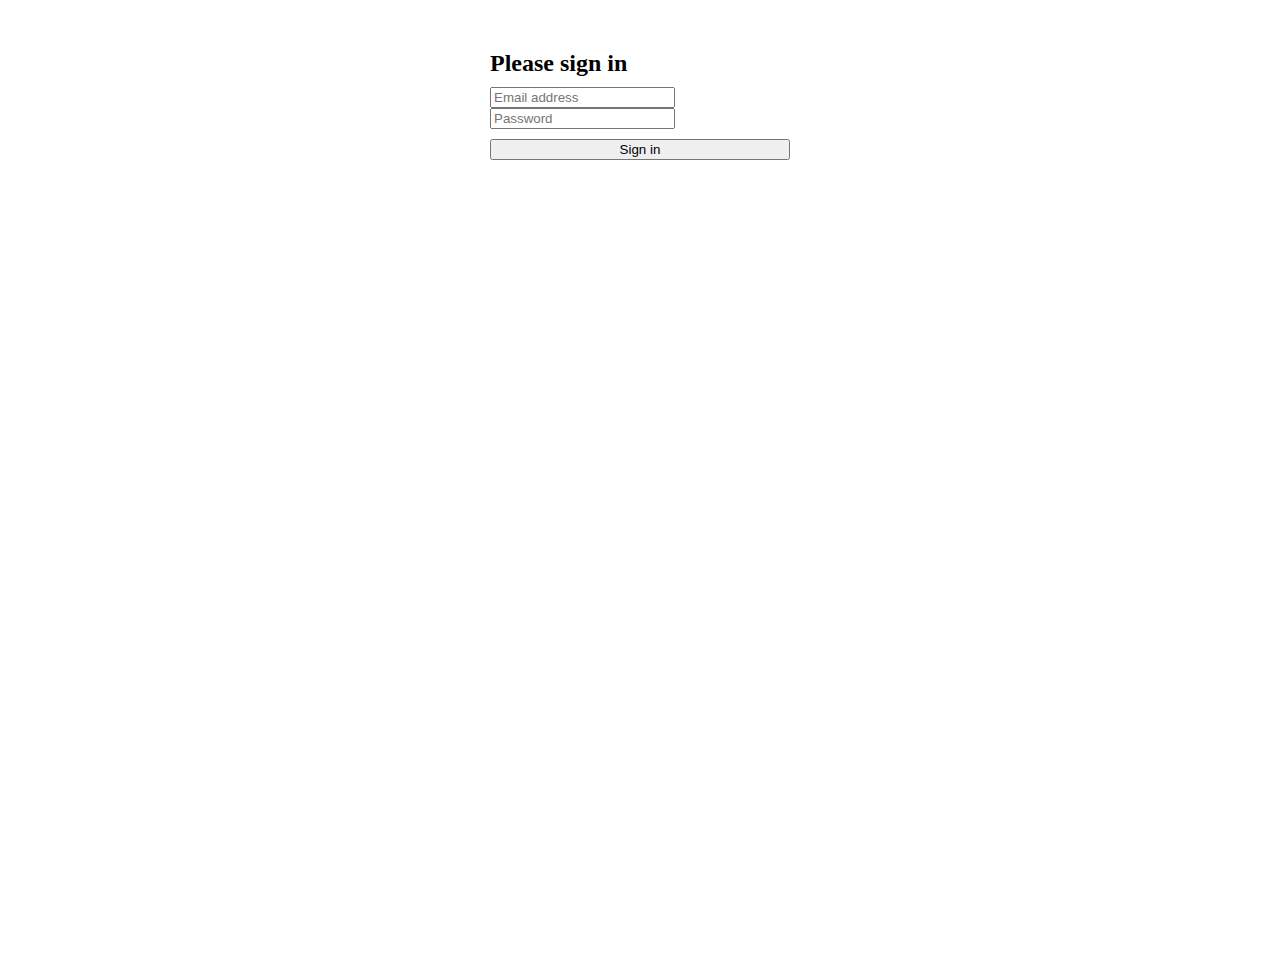
<file: src/main/resources/templates/login.html>
<!DOCTYPE html>
<html lang="en" xmlns="http://www.w3.org/1999/xhtml" xmlns:th="http://www.thymeleaf.org">
<head>
    <meta charset="UTF-8">
    <title>Login</title>
    <script th:src="@{/frameworks/jquery/jquery.min.js}" type="text/javascript"></script>
    <script th:src="@{/frameworks/bootstrap/js/bootstrap.bundle.min.js}" type="text/javascript"></script>
    <link th:href="@{/frameworks/bootstrap/css/bootstrap.min.css}" type="text/css" rel="stylesheet">
    <!--в chrome есть некоторые проблемы с отображением favicon
    https://stackoverflow.com/questions/16375592/favicon-not-showing-up-in-google-chrome -->
    <link rel="shortcut icon" type="image/x-icon" th:href="@{/img/spring-logo.ico}"/>
    <style>
        body {height: 100vh;}
        button {width: 100%;}
        .logo {
            font-size: 24px;
            font-weight: bold;
        }
        .form-block {
            width: 300px;
            margin: 50px auto 0 auto;
        }
    </style>
</head>
<body class="bg-light">
<div class="form-block">
  <form method="post" action="/login">
      <div class="logo">
          <span>Please sign in</span>
      </div>
      <div style="margin-top: 10px"><input type="email" class="form-control" name="j_email" placeholder="Email address"></div>
      <div style="margin-bottom: 10px"><input type="password" class="form-control" name="j_password" placeholder="Password" autocomplete="new-password"></div>
      <button type="submit" class="btn btn-primary">Sign in</button>
  </form>
</div>
</body>
</html>
</file>
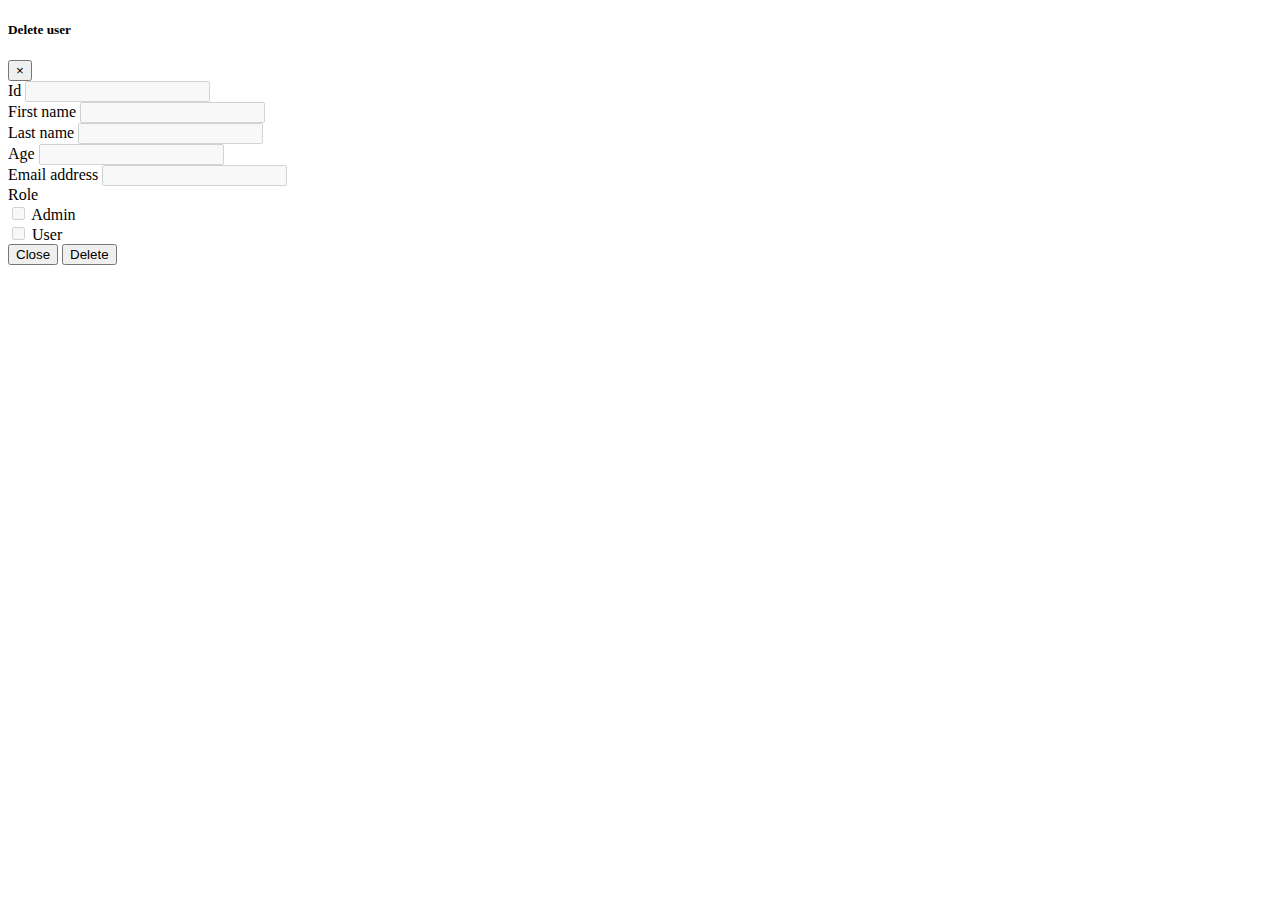
<file: src/main/resources/templates/fragments/modal_delete.html>
<!DOCTYPE html>
<html lang="en">
<head>
  <meta charset="UTF-8">
  <title></title>
</head>
<body>
    <div class="modal fade" id="deleteUserModal" th:fragment="modal_delete">
        <div class="modal-dialog" role="document">
            <div class="modal-content">
                <div class="modal-header bg-light lilhead">
                    <h5 class="modal-title">Delete user</h5>
                    <button type="button" class="close" id="close_deleteUserModal" data-dismiss="modal" aria-label="Close">
                        <span aria-hidden="true">&times;</span>
                    </button>
                </div>
                <div class="modal-body">
                    <form class="col-10" id="delete_form" style="margin: auto">
                        <div class="form-group">
                            <label for="delete_id">Id</label>
                            <input type="text" class="form-control" id="delete_id" disabled>
                        </div>
                        <div class="form-group">
                            <label for="delete_firstName">First name</label>
                            <input type="text" class="form-control" id="delete_firstName" disabled>
                        </div>
                        <div class="form-group">
                            <label for="delete_lastName">Last name</label>
                            <input type="text" class="form-control" id="delete_lastName" disabled>
                        </div>
                        <div class="form-group">
                            <label for="delete_age">Age</label>
                            <input type="number" class="form-control" id="delete_age" disabled>
                        </div>
                        <div class="form-group">
                            <label for="delete_email">Email address</label>
                            <input type="email" class="form-control" id="delete_email" disabled>
                        </div>
                        <div>
                            <label style="margin: 0 0 0.5rem 0">Role</label>
                        </div>
                        <div class="form-check form-check-inline">
                            <input class="form-check-input" type="checkbox" id="delete_role_admin" value="ADMIN" disabled>
                            <label class="form-check-label" for="delete_role_admin">Admin</label>
                        </div>
                        <div class="form-check form-check-inline">
                            <input class="form-check-input" type="checkbox" id="delete_role_user" value=" USER" disabled>
                            <label class="form-check-label" for="delete_role_user">User</label>
                        </div>
                    </form>
                </div>
                <div class="modal-footer bg-light lilfoot">
                    <button type="button" class="btn btn-secondary" data-dismiss="modal">Close</button>
                    <button type="button" class="btn btn-danger" id="submit_delete_btn">Delete</button>
                </div>
            </div>
        </div>
    </div>
</body>
</html>
</file>
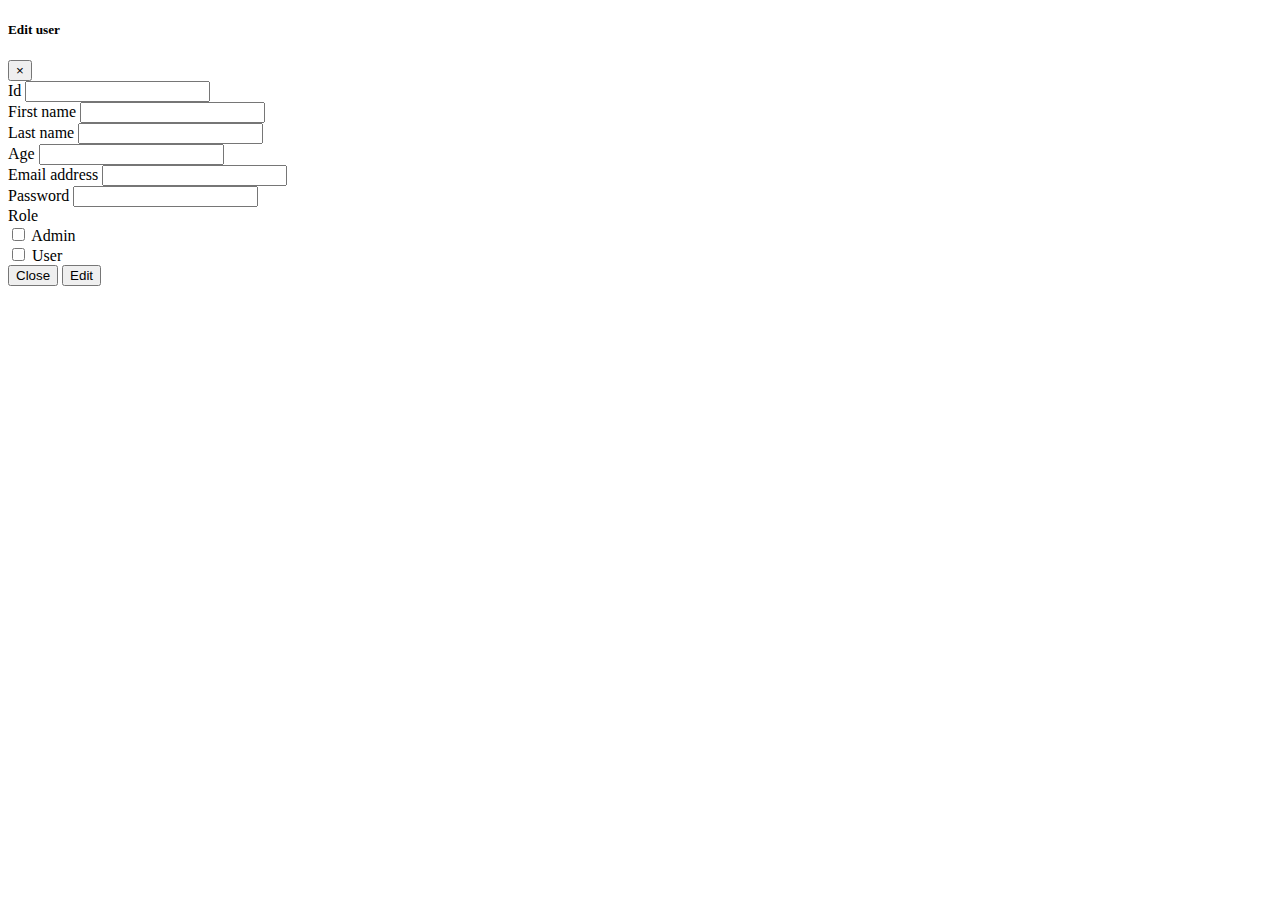
<file: src/main/resources/templates/fragments/modal_update.html>
<!DOCTYPE html>
<html lang="en">
<head>
    <meta charset="UTF-8">
    <title></title>
</head>
<body>
    <div class="modal fade" id="editUserModal" th:fragment="modal_update">
        <div class="modal-dialog" role="document">
            <div class="modal-content">
                <div class="modal-header bg-light lilhead">
                    <h5 class="modal-title">Edit user</h5>
                    <button type="button" class="close" id="close_editUserModal" data-dismiss="modal" aria-label="Close">
                        <span aria-hidden="true">&times;</span>
                    </button>
                </div>
                <div class="modal-body">
                    <form class="col-10" id="edit_form" style="margin: auto">
                        <div class="form-group">
                            <label for="edit_id">Id</label>
                            <input type="text" class="form-control" id="edit_id" name="id">
                        </div>
                        <div class="form-group">
                            <label for="edit_firstName">First name</label>
                            <input type="text" class="form-control" id="edit_firstName" name="firstName">
                        </div>
                        <div class="form-group">
                            <label for="edit_lastName">Last name</label>
                            <input type="text" class="form-control" id="edit_lastName" name="lastName">
                        </div>
                        <div class="form-group">
                            <label for="edit_age">Age</label>
                            <input type="number" class="form-control" id="edit_age" name="age">
                        </div>
                        <div class="form-group">
                            <label for="edit_email">Email address</label>
                            <input type="email" class="form-control" id="edit_email" name="email">
                        </div>
                        <div class="form-group">
                            <label for="edit_password">Password</label>
                            <input type="password" class="form-control" id="edit_password" autocomplete="new-password" name="password">
                        </div>
                        <div>
                            <label style="margin: 0 0 0.5rem 0">Role</label>
                        </div>
                        <div class="form-check form-check-inline">
                            <input class="form-check-input" type="checkbox" id="edit_role_admin" value="ADMIN" name="roles[]">
                            <label class="form-check-label" for="edit_role_admin">Admin</label>
                        </div>
                        <div class="form-check form-check-inline">
                            <input class="form-check-input" type="checkbox" id="edit_role_user" value="USER" name="roles[]">
                            <label class="form-check-label" for="edit_role_user">User</label>
                        </div>
                    </form>
                </div>
                <div class="modal-footer bg-light lilfoot">
                    <button type="button" class="btn btn-secondary" data-dismiss="modal">Close</button>
                    <button type="button" class="btn btn-primary" id="submit_update_btn">Edit</button>
                </div>
            </div>
        </div>
    </div>
</body>
</html>
</file>
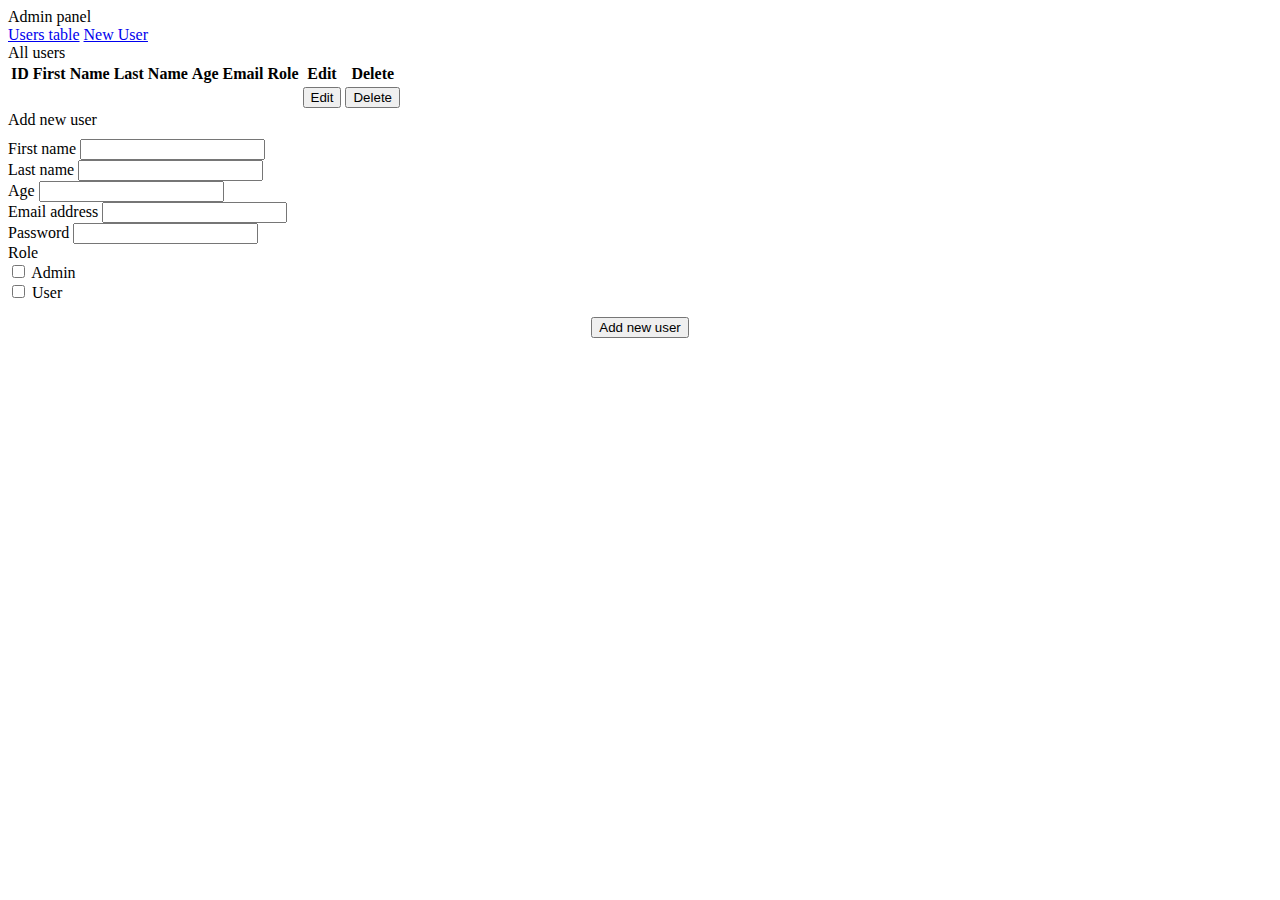
<file: src/main/resources/templates/fragments/tab_admin.html>
<!DOCTYPE html>
<html lang="en"
      xmlns:th="http://www.thymeleaf.org"
      xmlns:xtra="http://www.thymeleaf.org">
<head>
    <meta charset="UTF-8">
    <title></title>
</head>
<body>
    <div th:class="${active} ? 'tab-pane fade show active' : 'tab-pane fade'" role="tabpanel" th:fragment="tab_admin(active)">
        <div class="main-cont">
            <!--Admin:: label-->
            <div class="panel-label"><span>Admin panel</span></div>
            <div class="nav nav-tabs" role="tablist">
                <a class="nav-item nav-link active" id="nav-users_table-tab" data-toggle="tab" href="#nav-users_table" role="tab" aria-controls="nav-users_table" aria-selected="true">Users table</a>
                <a class="nav-item nav-link" id="nav-new_user-tab" data-toggle="tab" href="#nav-new_user" role="tab" aria-controls="nav-new_user" aria-selected="false">New User</a>
            </div>
            <div class="tab-content tab-content-admin">
                <!--Admin:: Users table-->
                <div class="tab-pane fade show active" id="nav-users_table" role="tabpanel" aria-labelledby="nav-users_table-tab">
                    <!--Admin:: Users table:: label-->
                    <div class="panel-label-inner bg-light"><span>All users</span></div>
                    <!--Admin:: Users table:: table-->
                    <div class="table-container">
                        <table class="table table-lg table-borderless table-striped" id="main_table"
                               data-toggle="table"
                               data-pagination="true"
                               data-page-size="10"
                               data-page-list="[10, 15, 20, 30, 50, All]"
                               data-unique-id="id"
                               data-show-button-text="true"
                               data-sortable="true">
                            <thead>
                            <tr>
                                <th data-sortable="true" data-field="id">ID</th>
                                <th data-field="firstName">First Name</th>
                                <th data-field="lastName">Last Name</th>
                                <th data-field="age">Age</th>
                                <th data-field="email">Email</th>
                                <th data-field="role">Role</th>
                                <th data-field="edit">Edit</th>
                                <th data-field="delete">Delete</th>
                            </tr>
                            </thead>
                            <tbody>
                            <th:block th:each="user : ${users}">
                                <tr>
                                    <td th:text="${user.id}"></td>
                                    <td th:text="${user.firstName}"></td>
                                    <td th:text="${user.lastName}"></td>
                                    <td th:text="${user.age}"></td>
                                    <td th:text="${user.email}"></td>
                                    <td xtra:strip-whitespace="deep">
                                        <th:block th:each="role : ${user.roles}" >
                                            <span class="role-span" th:text="${role}"></span>
                                        </th:block>
                                    </td>
                                    <td><button class="btn btn-info edit-btn">Edit</button></td>
                                    <td><button class="btn btn-danger delete-btn">Delete</button></td>
                                </tr>
                            </th:block>
                            </tbody>
                        </table>
                    </div>
                </div>
                <!--Admin:: New User-->
                <div class="tab-pane fade" id="nav-new_user" role="tabpanel" aria-labelledby="nav-new_user-tab">
                    <!--Admin:: New User:: label-->
                    <div class="panel-label-inner bg-light"><span>Add new user</span></div>
                    <form class="col-4" id="add_form" style="margin: 10px auto">
                        <div class="form-group">
                            <label for="add_firstName">First name</label>
                            <input type="text" class="form-control" id="add_firstName" name="firstName">
                        </div>
                        <div class="form-group">
                            <label for="add_lastName">Last name</label>
                            <input type="text" class="form-control" id="add_lastName" name="lastName">
                        </div>
                        <div class="form-group">
                            <label for="add_age">Age</label>
                            <input type="number" class="form-control" id="add_age" name="age">
                        </div>
                        <div class="form-group">
                            <label for="add_email">Email address</label>
                            <input type="email" class="form-control" id="add_email" name="email">
                        </div>
                        <div class="form-group">
                            <label for="add_password">Password</label>
                            <input type="password" class="form-control" id="add_password" name="password" autocomplete="new-password">
                        </div>
                        <div>
                            <label style="margin: 0 0 0.5rem 0">Role</label>
                        </div>
                        <div class="form-check form-check-inline">
                            <input class="form-check-input" type="checkbox" id="add_role_admin" value="ADMIN" name="roles[]">
                            <label class="form-check-label" for="add_role_admin">Admin</label>
                        </div>
                        <div class="form-check form-check-inline">
                            <input class="form-check-input" type="checkbox" id="add_role_user" value="USER" name="roles[]">
                            <label class="form-check-label" for="add_role_user">User</label>
                        </div>
                        <button type="button" class="btn btn-success" style="display: block; margin: 15px auto" id="submit_add_btn">Add new user</button>
                    </form>
                </div>
            </div>
        </div>
    </div>
</body>
</html>
</file>
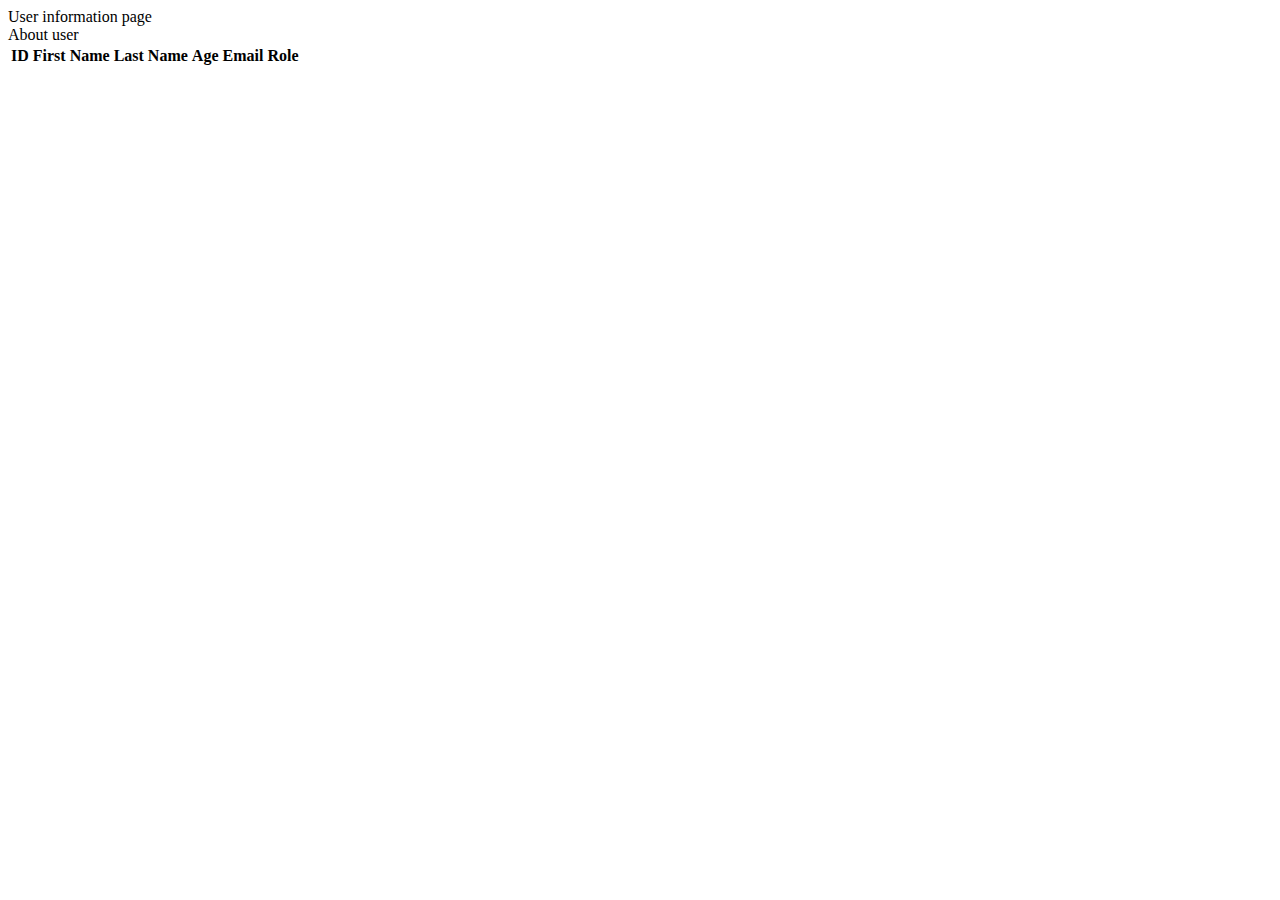
<file: src/main/resources/templates/fragments/tab_user.html>
<!DOCTYPE html>
<html lang="en"
      xmlns:th="http://www.thymeleaf.org"
      xmlns:xtra="http://www.thymeleaf.org">
<head>
  <meta charset="UTF-8">
  <title></title>
</head>
<body>
    <div th:class="${active} ? 'tab-pane fade show active' : 'tab-pane fade'" role="tabpanel" th:fragment="tab_user(active)">
        <div class="main-cont">
            <!--User:: label-->
            <div class="panel-label"><span>User information page</span></div>
            <div class="tab-content tab-content-user">
                <!--User:: Users table:: label-->
                <div class="panel-label-inner bg-light"><span>About user</span></div>
                <!--User:: Users table:: table-->
                <div class="table-container">
                    <table class="table table-lg table-borderless table-striped" id="user_information_table"
                           data-toggle="table"
                           data-unique-id="id"
                           data-show-button-text="true"
                           data-sortable="false">
                        <thead>
                        <tr>
                            <th data-field="id">ID</th>
                            <th data-field="firstName">First Name</th>
                            <th data-field="lastName">Last Name</th>
                            <th data-field="age">Age</th>
                            <th data-field="email">Email</th>
                            <th data-field="role">Role</th>
                        </tr>
                        </thead>
                        <tbody>
                        <tr>
                            <td th:text="${current.id}"></td>
                            <td th:text="${current.firstName}"></td>
                            <td th:text="${current.lastName}"></td>
                            <td th:text="${current.age}"></td>
                            <td th:text="${current.email}"></td>
                            <td xtra:strip-whitespace="deep">
                                <th:block th:each="role : ${current.roles}">
                                    <span class="role-span" th:text="${role}"></span>
                                </th:block>
                            </td>
                        </tr>
                        </tbody>
                    </table>
                </div>
            </div>
        </div>
    </div>
</body>
</html>
</file>
